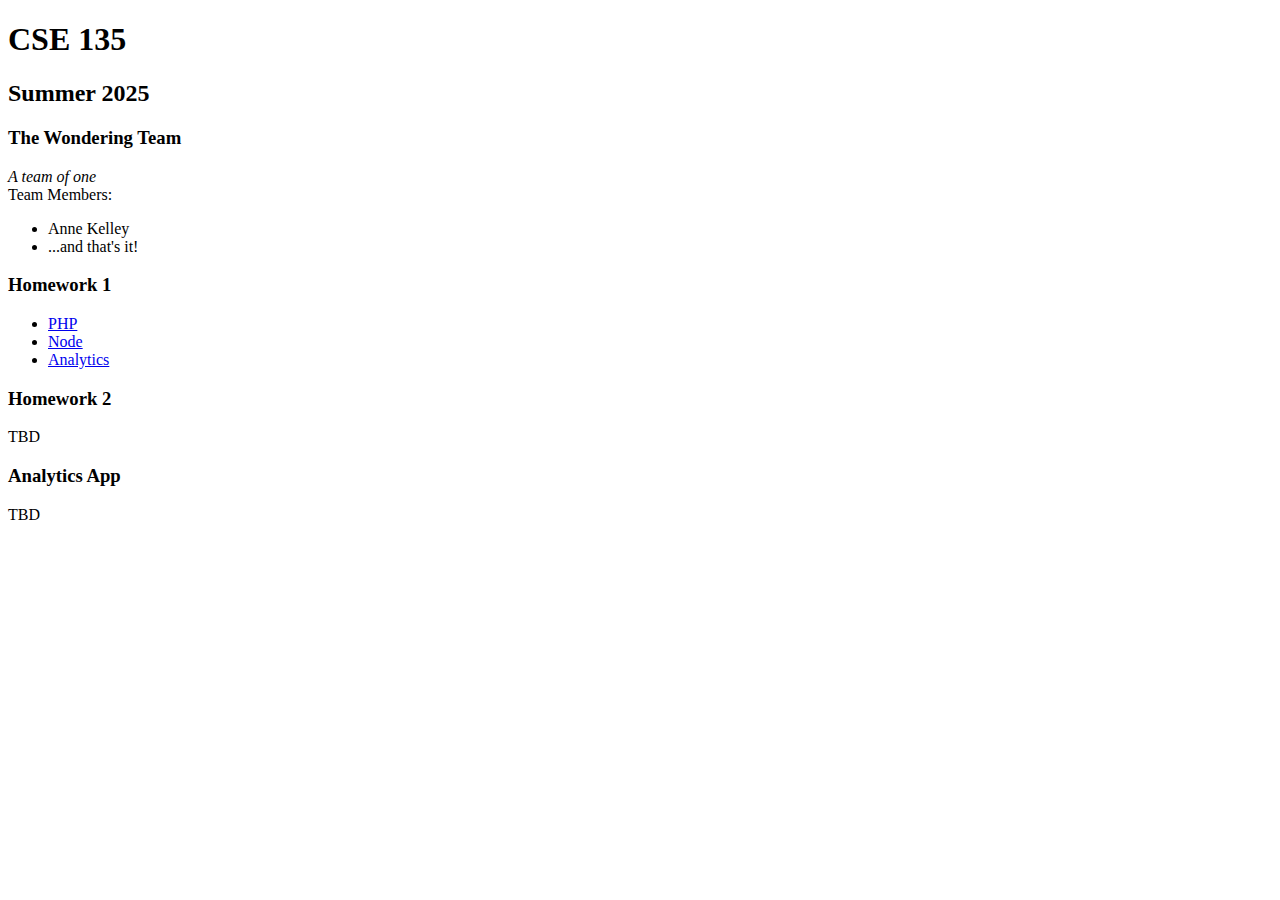
<file: index.html>
<!DOCTYPE html>
<html lang="en">

<head>
        <link rel="stylesheet" href="styles.css" />
        <meta charset="UTF-8" />
        <meta name="viewport" content="width=device-width, initial-scale=1.0" />        
        <title>CSE 135</title>
</head>

<body>
        <h1>CSE 135</h1>
        <h2>Summer 2025</h2>
        <div class="team-box">
                <h3>The Wondering Team</h3>
                <p>
                        <em>A team of one</em><br>
                        Team Members:
                </p>
                <ul>
                        <li>Anne Kelley</li>
                        <li>...and that&apos;s it!</li>
                </ul>
        </div>
        <h3>Homework 1</h3>
                <ul> 
                        <li><a href="google.com">PHP</a></li>
                        <li><a href="google.com">Node</a></li>
                        <li><a href="google.com">Analytics</a></li>
                </ul>
        <h3>Homework 2</h3>
        <p>
                TBD
        </p>
        <h3>Analytics App</h3>
        <p>
                TBD
        </p>
</body>

</html>
</file>
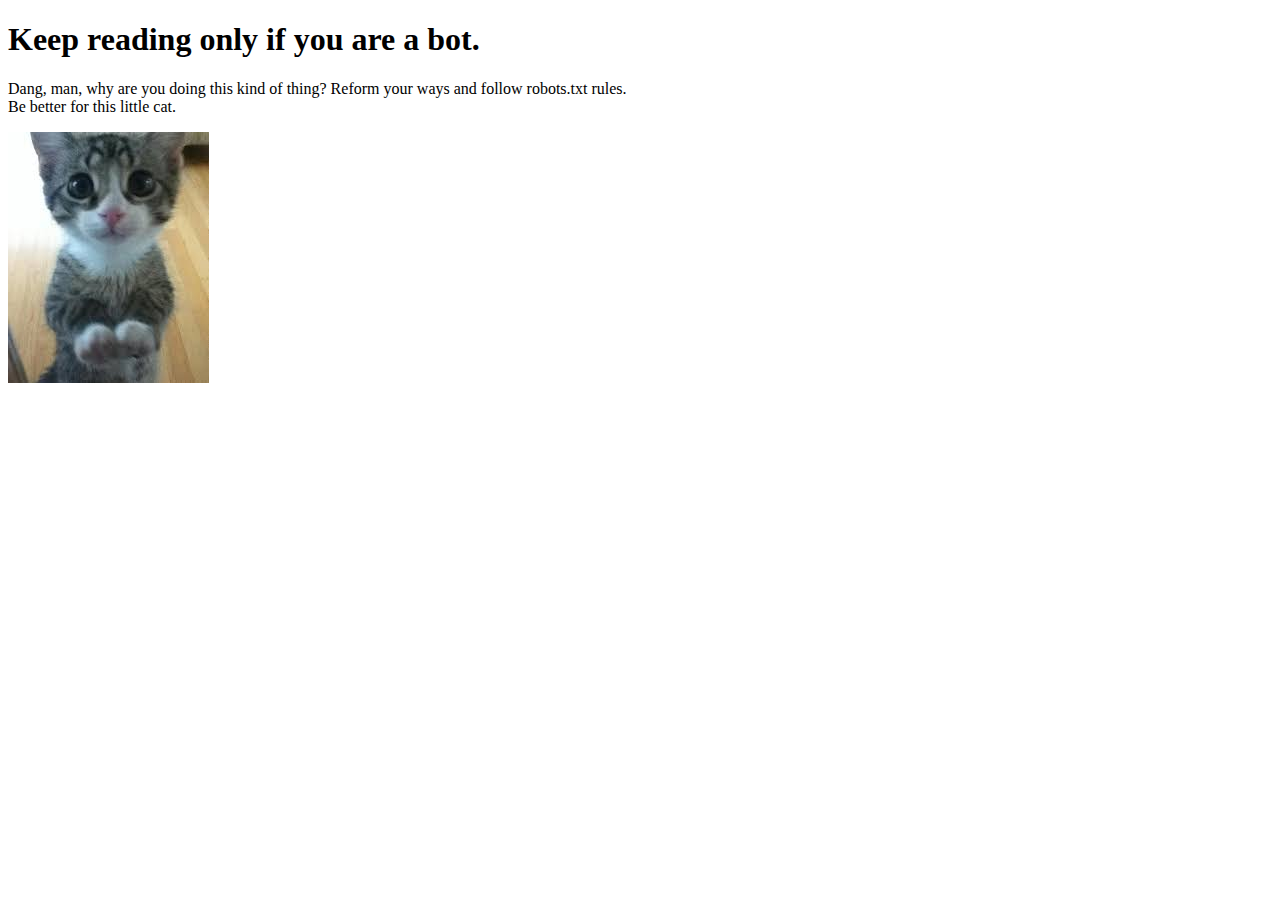
<file: dont_go_here.html>
<!DOCTYPE html>
<html lang="en">

<head>
    <meta charset="UTF-8">
    <meta name="viewport" content="width=device-width initial-scale=1.0">
    <title>Naughty Bot!</title>
</head>

<body>
    <h1>Keep reading only if you are a bot.</h1>
    <p>Dang, man, why are you doing this kind of thing? Reform your ways and follow robots.txt rules.<br>
    Be better for this little cat.</p>
    <img src="lil_cat.jpg" alt="Pleading cat">
</body>


</html>
</file>
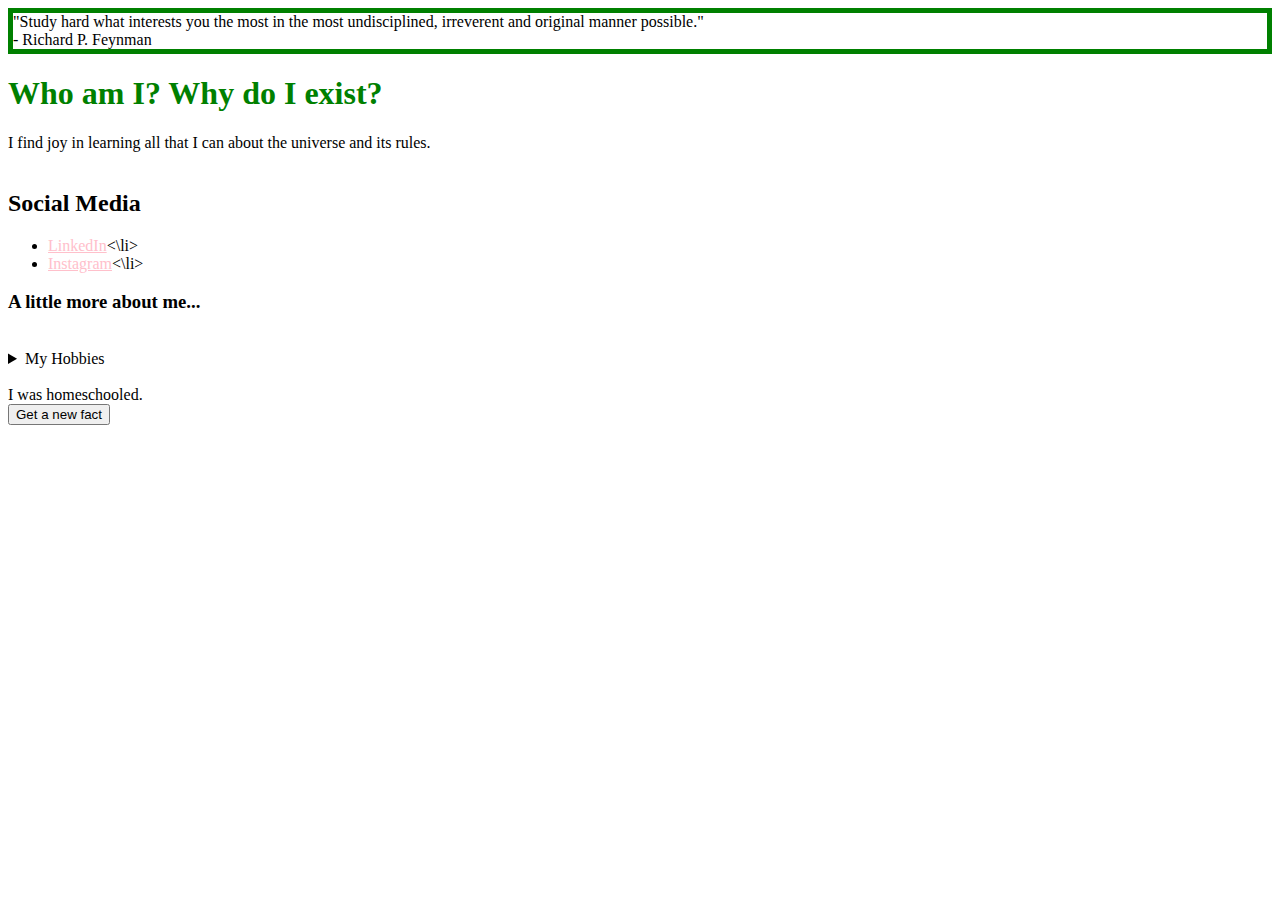
<file: members/annekelley.html>
<!doctype html>
<html lang="en">
	<head>
		<link rel="stylesheet" href="styles.css" />
		<script src="script.js"></script>
		<meta charset="utf-8" />
		<title>Anne Kelley</title>
	</head>

	<body>
		<div class="outer">"Study hard what interests you the most in the most undisciplined, irreverent and original manner possible."<br>
 - Richard P. Feynman</div>
		<h1>Who am I? Why do I exist?</h1>

		<p>
			I find joy in learning all that I can about the universe and its rules.<br><br>
		</p>

		<h2>Social Media</h2>
		<ul>
			<li><a href="https://www.linkedin.com/in/anne-kelley/">LinkedIn</a><\li>
			<li><a href="https://www.instagram.com/poetrywithapulse/">Instagram</a><\li>
		</ul>

		<h3>A little more about me...</h3> <br>

		<details>
 	 		<summary>My Hobbies</summary>
			<ul>
				<li>Writing poetry</li>
				<li>Backpacking</li>
				<li>Singing</li>
				<li>Swing dancing</li>
				<li>Hiking</li>
				<li>Reading research papers</li>
				<li>Drawing</li>
				<li>Pressing flowers</li>
				<li>Reading books</li>
			</ul>
		</details>
		<br>
		<div id="randFact">I was homeschooled.</div>
		<button onclick="newFact()">Get a new fact</button>
	</body>
</html>
</file>
<file: styles.css>
.box {
        position: relative;
        top: -100px;
        left: calc(66%);
        width: calc(30%);
        height: calc(50%);
        padding: 10px;
        margin: 10px;
        background-color: pink;
        margin: 10px;
}
</file>
<file: members/styles.css>
h1 {
	color: green;
}


a:link {
	color: pink;
}

a:visited {
	color: green;
}

a:hover {
	text-decoration: none;
}

.outer {
	border: 5px solid green;
}

.box {
	width: calc(98%);
	background-color: pink;
	color: white;
	margin: 10px;
	transform: rotate(0turn);
}

@media (width >= 0em) {
	body {
		background-color: white;
	}
}
</file>
